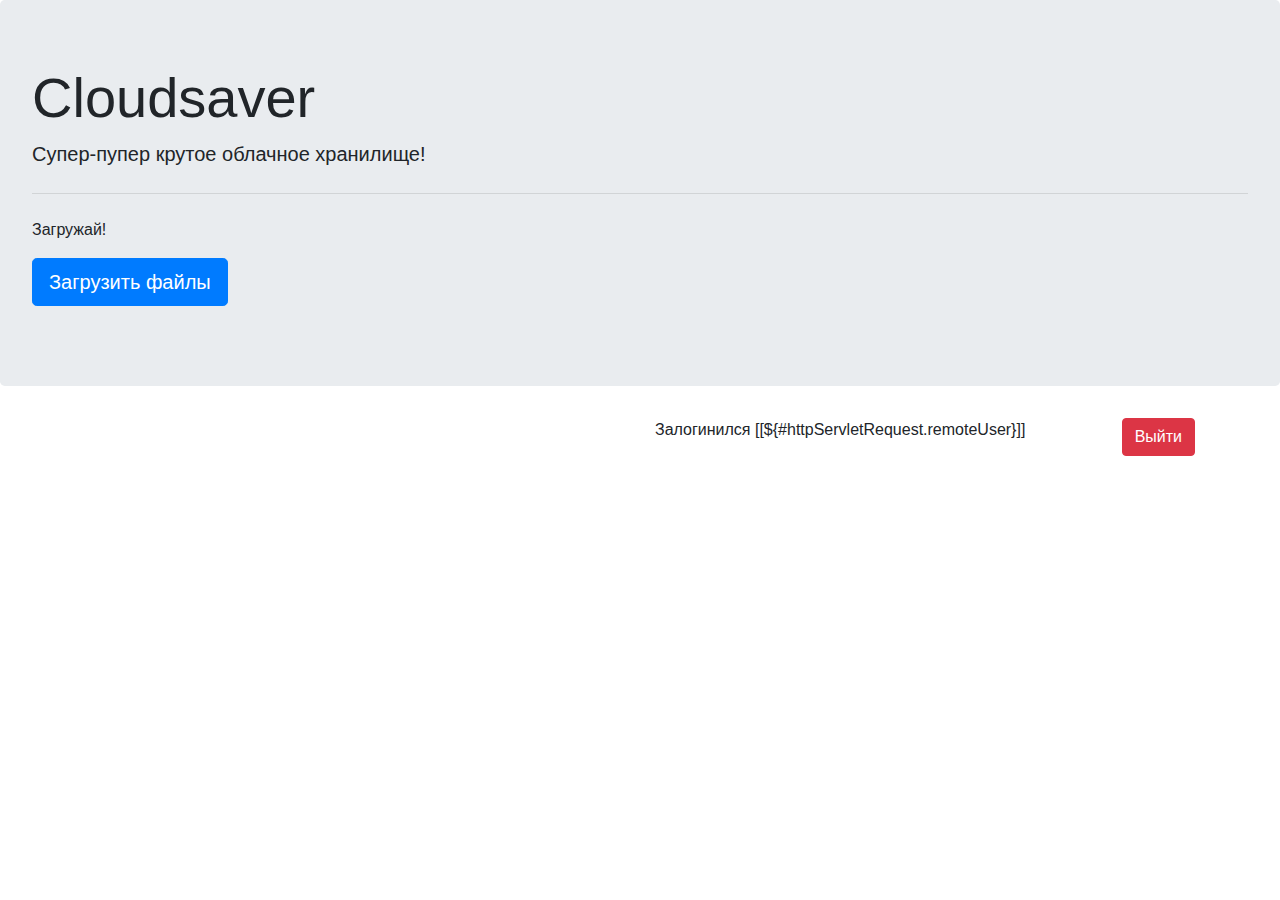
<file: out/production/resources/templates/index.html>
<!doctype html>
<html xmlns:th="http://www.thymeleaf.org" lang="en" xmlns="http://www.w3.org/1999/xhtml"
>
<head>
    <meta charset="UTF-8"/>

    <link rel="stylesheet" href="https://maxcdn.bootstrapcdn.com/bootstrap/4.0.0/css/bootstrap.min.css"
          integrity="sha384-Gn5384xqQ1aoWXA+058RXPxPg6fy4IWvTNh0E263XmFcJlSAwiGgFAW/dAiS6JXm"
          crossorigin="anonymous"
          th:href="@{/webjars/bootstrap/4.0.0/css/bootstrap.min.css}"/>
    <script src="https://code.jquery.com/jquery-3.2.1.slim.min.js"
            integrity="sha384-KJ3o2DKtIkvYIK3UENzmM7KCkRr/rE9/Qpg6aAZGJwFDMVNA/GpGFF93hXpG5KkN"
            crossorigin="anonymous"
            th:src="@{/webjars/jquery/3.2.1/jquery.min.js}"></script>
    <script src="https://cdnjs.cloudflare.com/ajax/libs/popper.js/1.12.9/umd/popper.min.js"
            integrity="sha384-ApNbgh9B+Y1QKtv3Rn7W3mgPxhU9K/ScQsAP7hUibX39j7fakFPskvXusvfa0b4Q"
            crossorigin="anonymous"
            th:src="@{/webjars/popper.js/1.12.9/dist/popper.min.js}"></script>
    <script src="https://maxcdn.bootstrapcdn.com/bootstrap/4.0.0/js/bootstrap.min.js"
            integrity="sha384-JZR6Spejh4U02d8jOt6vLEHfe/JQGiRRSQQxSfFWpi1MquVdAyjUar5+76PVCmYl"
            crossorigin="anonymous"
            th:src="@{/webjars/bootstrap/4.0.0/js/bootstrap.min.js}"></script>

    <title>Cloudsaver</title>
</head>
<body>

<div class="jumbotron">
    <h1 class="display-4">Cloudsaver</h1>
    <p class="lead">Супер-пупер крутое облачное хранилище!</p>
    <hr class="my-4">
    <p>Загружай!</p>
    <p class="lead">
        <a class="btn btn-primary btn-lg" href="#" th:href="@{/upload}" role="button">Загрузить файлы</a>
    </p>
</div>

<div class="container">
    <div class="row">
        <div class="col-md-6 offset-md-6">
            <form th:action="@{/logout}" method="post">
                <label th:inline="text" for="submitBtn">Залогинился [[${#httpServletRequest.remoteUser}]]</label>
                <button id="submitBtn" type="submit" class="btn btn-danger float-right">Выйти</button>
            </form>
        </div>
    </div>
</div>


</body>
</html>
</file>
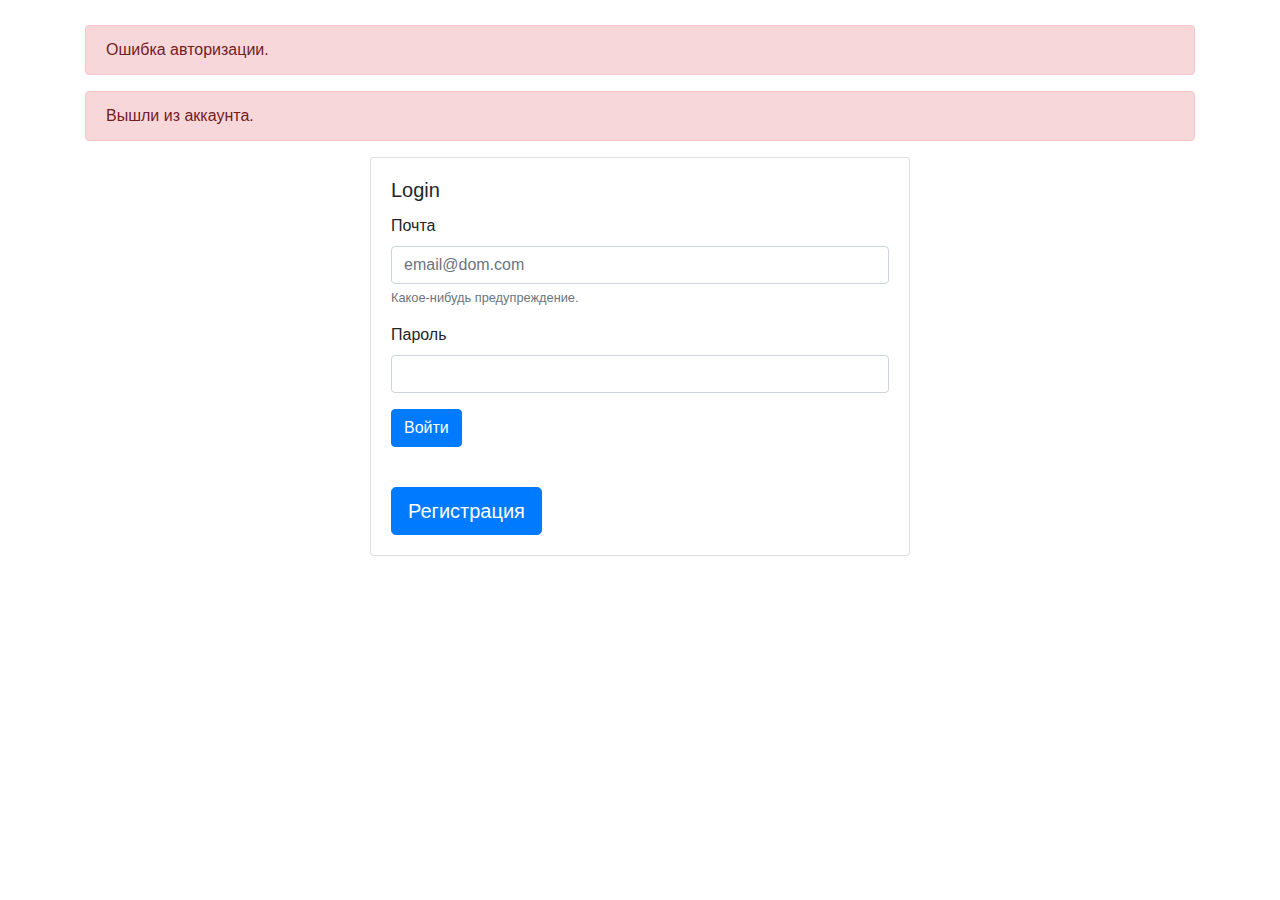
<file: out/production/resources/templates/auth/login.html>
<!DOCTYPE html>
<html xmlns:th="http://www.thymeleaf.org" lang="en">
<head>
    <meta charset="UTF-8"/>

    <link rel="stylesheet" href="https://maxcdn.bootstrapcdn.com/bootstrap/4.0.0/css/bootstrap.min.css"
          integrity="sha384-Gn5384xqQ1aoWXA+058RXPxPg6fy4IWvTNh0E263XmFcJlSAwiGgFAW/dAiS6JXm"
          crossorigin="anonymous"
          th:href="@{/webjars/bootstrap/4.0.0/css/bootstrap.min.css}"/>
    <script src="https://code.jquery.com/jquery-3.2.1.slim.min.js"
            integrity="sha384-KJ3o2DKtIkvYIK3UENzmM7KCkRr/rE9/Qpg6aAZGJwFDMVNA/GpGFF93hXpG5KkN"
            crossorigin="anonymous"
            th:src="@{/webjars/jquery/3.2.1/jquery.min.js}"></script>
    <script src="https://cdnjs.cloudflare.com/ajax/libs/popper.js/1.12.9/umd/popper.min.js"
            integrity="sha384-ApNbgh9B+Y1QKtv3Rn7W3mgPxhU9K/ScQsAP7hUibX39j7fakFPskvXusvfa0b4Q"
            crossorigin="anonymous"
            th:src="@{/webjars/popper.js/1.12.9/dist/popper.min.js}"></script>
    <script src="https://maxcdn.bootstrapcdn.com/bootstrap/4.0.0/js/bootstrap.min.js"
            integrity="sha384-JZR6Spejh4U02d8jOt6vLEHfe/JQGiRRSQQxSfFWpi1MquVdAyjUar5+76PVCmYl"
            crossorigin="anonymous"
            th:src="@{/webjars/bootstrap/4.0.0/js/bootstrap.min.js}"></script>

    <title>Cloudsaver</title>
</head>
<body>

<div class="container" style="margin-top: 25px">
    <div class="alert alert-danger" role="alert" th:if="${param.error}">
        Ошибка авторизации.
    </div>
    <div class="alert alert-danger" role="alert" th:if="${param.logout}">
        Вышли из аккаунта.
    </div>
    <div class="row justify-content-md-center">
        <div class="col-md-6">
            <div class="card">
                <div class="card-body">
                    <h5 class="card-title">Login</h5>
                    <form action="#" data-th-action="@{/login}" data-th-object="${accountForm}" method="post">
                        <div class="form-group">
                            <label for="loginEmail">Почта</label>
                            <input type="email" th:field="*{username}" class="form-control" id="loginEmail"
                                   aria-describedby="emailHelp" placeholder="email@dom.com">
                            <small id="emailHelp" class="form-text text-muted">Какое-нибудь предупреждение.</small>
                        </div>
                        <div class="form-group">
                            <label for="loginPassword">Пароль</label>
                            <input type="password" th:field="*{password}" class="form-control" id="loginPassword">
                        </div>
                        <button type="submit" class="btn btn-primary">Войти</button>
                    </form>
                </div>
                <div class="card-body">
                    <a class="btn btn-primary btn-lg" href="#" th:href="@{/register}" role="button">Регистрация</a>
                </div>
            </div>
        </div>
    </div>
</div>

</body>
</html>
</file>
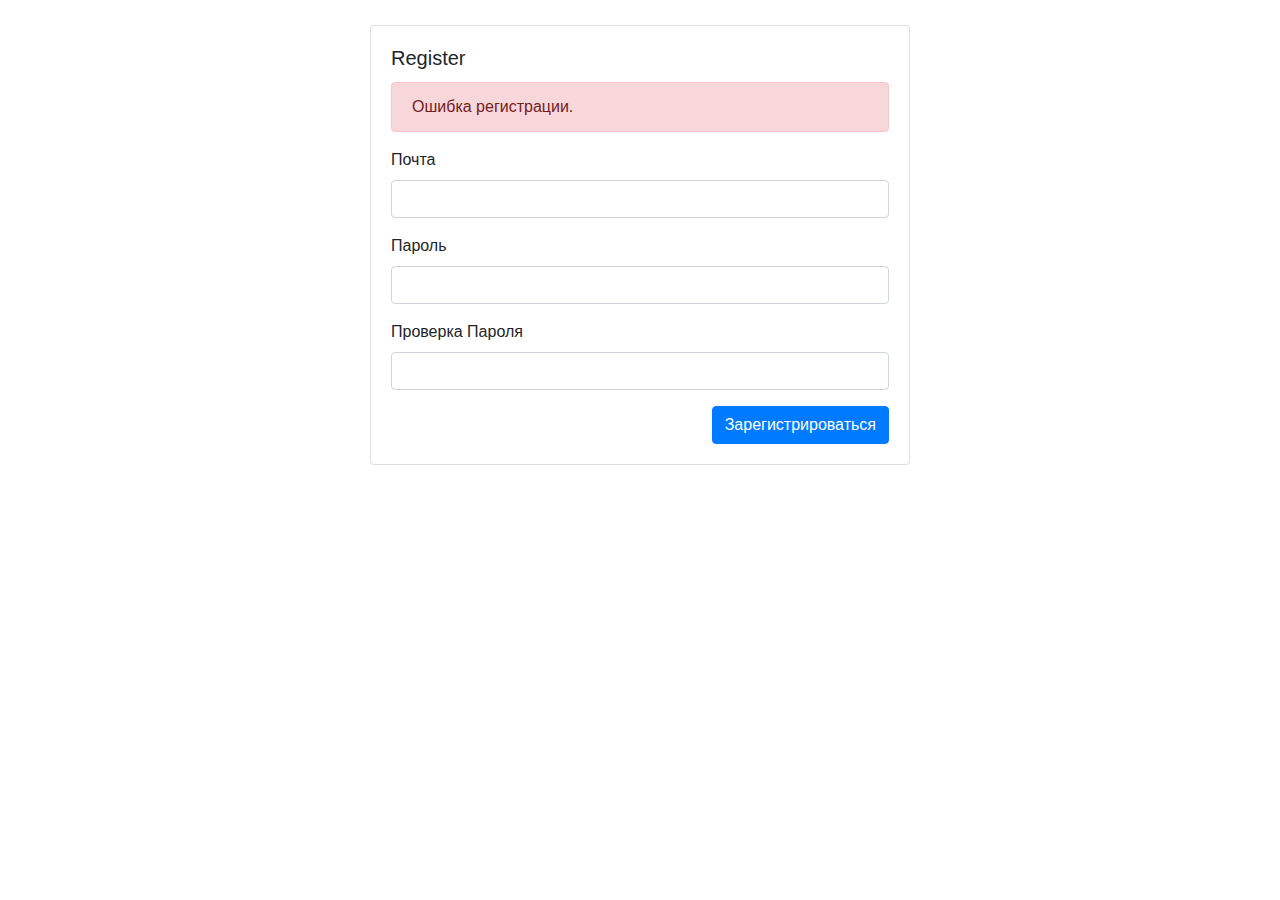
<file: out/production/resources/templates/auth/register.html>
<!DOCTYPE html>
<html xmlns:th="http://www.thymeleaf.org" lang="en">
<head>
    <meta charset="UTF-8"/>

    <link rel="stylesheet" href="https://maxcdn.bootstrapcdn.com/bootstrap/4.0.0/css/bootstrap.min.css"
          integrity="sha384-Gn5384xqQ1aoWXA+058RXPxPg6fy4IWvTNh0E263XmFcJlSAwiGgFAW/dAiS6JXm"
          crossorigin="anonymous"
          th:href="@{/webjars/bootstrap/4.0.0/css/bootstrap.min.css}"/>
    <script src="https://code.jquery.com/jquery-3.2.1.slim.min.js"
            integrity="sha384-KJ3o2DKtIkvYIK3UENzmM7KCkRr/rE9/Qpg6aAZGJwFDMVNA/GpGFF93hXpG5KkN"
            crossorigin="anonymous"
            th:src="@{/webjars/jquery/3.2.1/jquery.min.js}"></script>
    <script src="https://cdnjs.cloudflare.com/ajax/libs/popper.js/1.12.9/umd/popper.min.js"
            integrity="sha384-ApNbgh9B+Y1QKtv3Rn7W3mgPxhU9K/ScQsAP7hUibX39j7fakFPskvXusvfa0b4Q"
            crossorigin="anonymous"
            th:src="@{/webjars/popper.js/1.12.9/dist/popper.min.js}"></script>
    <script src="https://maxcdn.bootstrapcdn.com/bootstrap/4.0.0/js/bootstrap.min.js"
            integrity="sha384-JZR6Spejh4U02d8jOt6vLEHfe/JQGiRRSQQxSfFWpi1MquVdAyjUar5+76PVCmYl"
            crossorigin="anonymous"
            th:src="@{/webjars/bootstrap/4.0.0/js/bootstrap.min.js}"></script>

    <title>Cloudsaver</title>
</head>
<body>

<div class="container" style="margin-top: 25px;">
    <div class="row justify-content-md-center">
        <div class="col-md-6">
            <div class="card">
                <div class="card-body">
                    <h5 class="card-title">Register</h5>
                    <form class="needs-validation" action="#" method="post"
                          th:action="@{/register}"
                          th:object="${accountForm}">

                        <input type="hidden" th:field="*{id}"/>

                        <div class="alert alert-danger" role="alert"
                             th:if="${#fields.hasErrors('*')}">Ошибка регистрации.
                        </div>

                        <div class="form-group">
                            <label for="registerEmail">Почта</label>
                            <input id="registerEmail" type="email" class="form-control"
                                   th:field="*{username}"
                                   th:class="${#fields.hasErrors('username')} ? 'form-control is-invalid' : 'form-control'"/>
                            <div class="invalid-feedback"
                                 th:each="err : ${#fields.errors('username')}"
                                 th:text="${err}">Error text
                            </div>
                        </div>

                        <div class="form-group">
                            <label for="registerPass">Пароль</label>
                            <input id="registerPass" type="password" class="form-control"
                                   th:field="*{password}"
                                   th:class="${#fields.hasErrors('password')} ? 'form-control is-invalid' : 'form-control'"/>
                            <div class="invalid-feedback"
                                 th:each="err : ${#fields.errors('password')}"
                                 th:text="${err}">Error text
                            </div>
                        </div>

                        <div class="form-group">
                            <label for="registerPassCheck">Проверка Пароля</label>
                            <input id="registerPassCheck" type="password" class="form-control"
                                   th:field="*{passwordCheck}"
                                   th:class="${#fields.hasErrors('passwordCheck')} ? 'form-control is-invalid' : 'form-control'"/>
                            <div class="invalid-feedback"
                                 th:each="err : ${#fields.errors('passwordCheck')}"
                                 th:text="${err}">Error text
                            </div>
                        </div>

                        <button type="submit" class="btn btn-primary float-right">Зарегистрироваться</button>
                    </form>
                </div>
            </div>
        </div>
    </div>
</div>

</body>
</html>
</file>
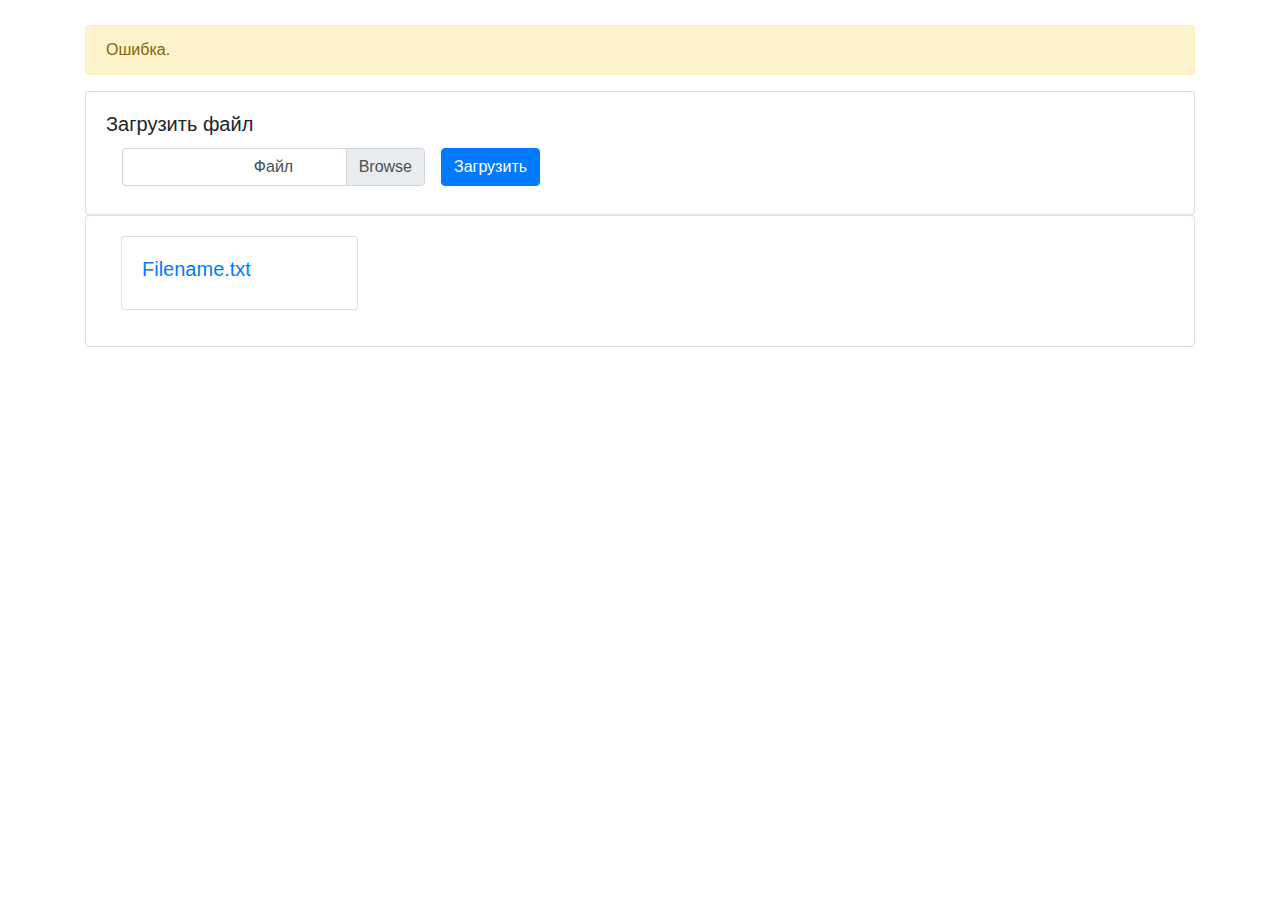
<file: out/production/resources/templates/files/upload_form.html>
<!DOCTYPE html>
<html xmlns:th="http://www.thymeleaf.org" lang="en">
<head>
    <meta charset="UTF-8"/>

    <link rel="stylesheet" href="https://maxcdn.bootstrapcdn.com/bootstrap/4.0.0/css/bootstrap.min.css"
          integrity="sha384-Gn5384xqQ1aoWXA+058RXPxPg6fy4IWvTNh0E263XmFcJlSAwiGgFAW/dAiS6JXm"
          crossorigin="anonymous"
          th:href="@{/webjars/bootstrap/4.0.0/css/bootstrap.min.css}"/>
    <script src="https://code.jquery.com/jquery-3.2.1.slim.min.js"
            integrity="sha384-KJ3o2DKtIkvYIK3UENzmM7KCkRr/rE9/Qpg6aAZGJwFDMVNA/GpGFF93hXpG5KkN"
            crossorigin="anonymous"
            th:src="@{/webjars/jquery/3.2.1/jquery.min.js}"></script>
    <script src="https://cdnjs.cloudflare.com/ajax/libs/popper.js/1.12.9/umd/popper.min.js"
            integrity="sha384-ApNbgh9B+Y1QKtv3Rn7W3mgPxhU9K/ScQsAP7hUibX39j7fakFPskvXusvfa0b4Q"
            crossorigin="anonymous"
            th:src="@{/webjars/popper.js/1.12.9/dist/popper.min.js}"></script>
    <script src="https://maxcdn.bootstrapcdn.com/bootstrap/4.0.0/js/bootstrap.min.js"
            integrity="sha384-JZR6Spejh4U02d8jOt6vLEHfe/JQGiRRSQQxSfFWpi1MquVdAyjUar5+76PVCmYl"
            crossorigin="anonymous"
            th:src="@{/webjars/bootstrap/4.0.0/js/bootstrap.min.js}"></script>

    <title>Cloudsaver</title>
</head>
<body>

<div class="container" style="margin-top: 25px">
    <div class="alert alert-warning" role="alert" th:if="${message}" th:text="${message}">
        Ошибка.
    </div>

    <div class="row">
        <div class="col">
            <div class="card">
                <div class="card-body">
                    <h5 class="card-title">Загрузить файл</h5>
                    <form class="form-inline" method="post" enctype="multipart/form-data" action="#"
                          th:action="@{/upload}">
                        <div class="form-group mx-sm-3 mb-2">
                            <div class="custom-file">
                                <input type="file" class="custom-file-input" id="inputFile" name="file">
                                <label class="custom-file-label" for="inputFile">Файл</label>
                            </div>
                        </div>
                        <button type="submit" class="btn btn-primary mb-2">Загрузить</button>
                    </form>
                </div>
            </div>
        </div>
    </div>

    <div class="row">
        <div class="col">
            <div class="card">
                <div class="card-body">
                    <div class="container">
                        <div class="row">

                            <div th:each="file : ${files}" class="col col-12 col-sm-12 col-md-6 col-lg-4 col-xl-3"
                                 style="margin-bottom: 1rem;">
                                <a th:href="${file.getPath()}" href="#">
                                    <div class="card">
                                        <div class="card-body">
                                            <h5 class="text-truncate" th:text="${file.getPathSegments().get(1)}">Filename.txt</h5>
                                        </div>
                                    </div>
                                </a>
                            </div>

                        </div>
                    </div>
                </div>
            </div>
        </div>
    </div>

</div>

</body>
</html>
</file>
